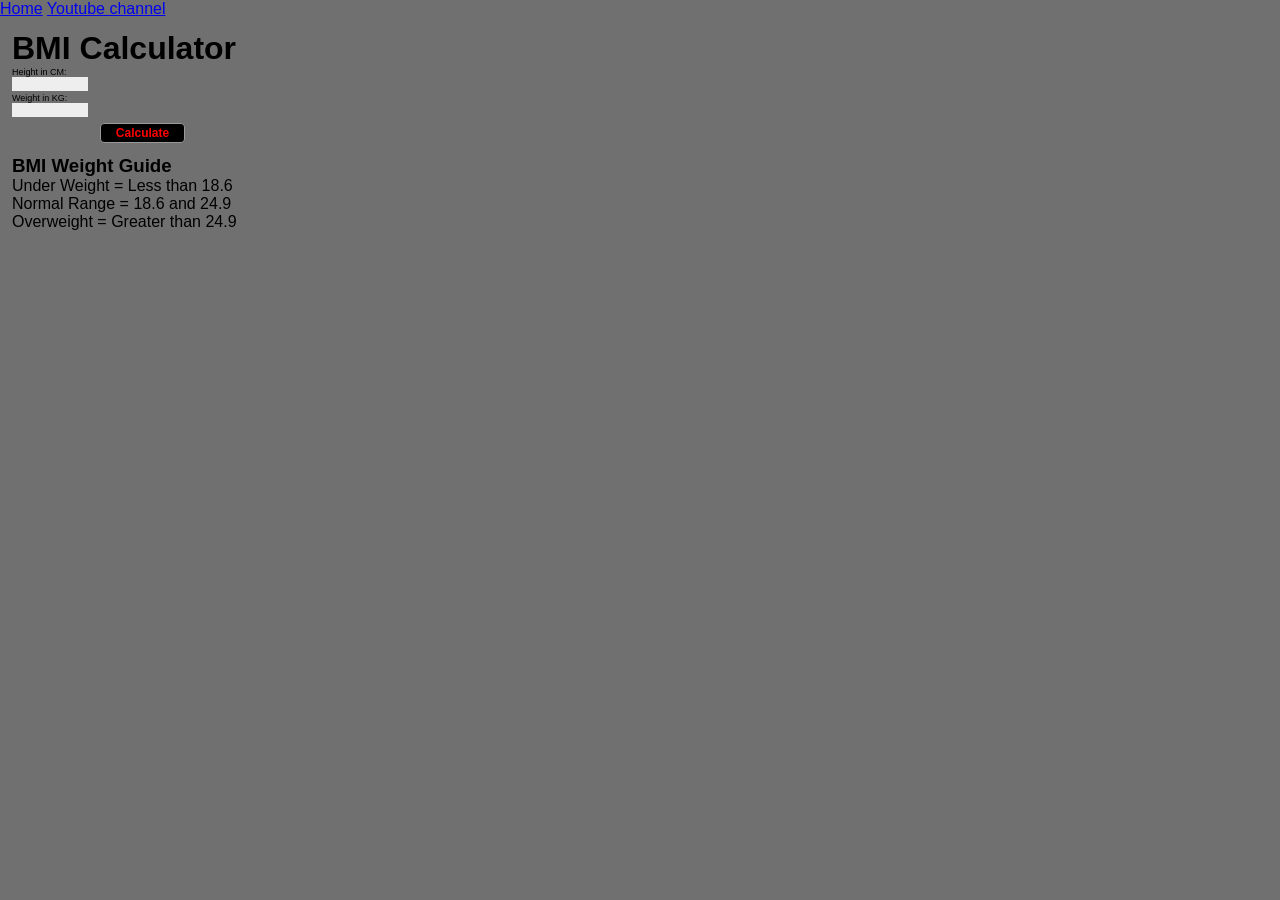
<file: 07_project2/index.html>
<!DOCTYPE html>
<html lang="en">
<head>
    <meta charset="UTF-8">
    <meta name="viewport" content="width=device-width, initial-scale=1.0">
    <title>BMI Calculator</title>

    <link rel="stylesheet" href="style.css">
</head>

<body>

    <nav>
        <a href="/" aria-current="page">Home</a>
        <a target="_blank" href="https://www.youtube.com/@chaiaurcode">
            Youtube channel
        </a>
    </nav>

    <div class="container">

        <h1>BMI Calculator</h1>

        <form>

            <p>
                <label>Height in CM:
                    <input type="text" id="height">
                </label>
            </p>

            <p>
                <label>Weight in KG:
                    <input type="text" id="weight">
                </label>
            </p>

            <button style="color: red; background-color: black;">Calculate</button>

            <div id="results"></div>

            <div id="weight-guide">
                <h3>BMI Weight Guide</h3>

                <p>Under Weight = Less than 18.6</p>
                <p>Normal Range = 18.6 and 24.9</p>
                <p>Overweight = Greater than 24.9</p>
            </div>

        </form>

    </div>

    <script src="chaiaurcode.js"></script>

</body>
</html>
</file>
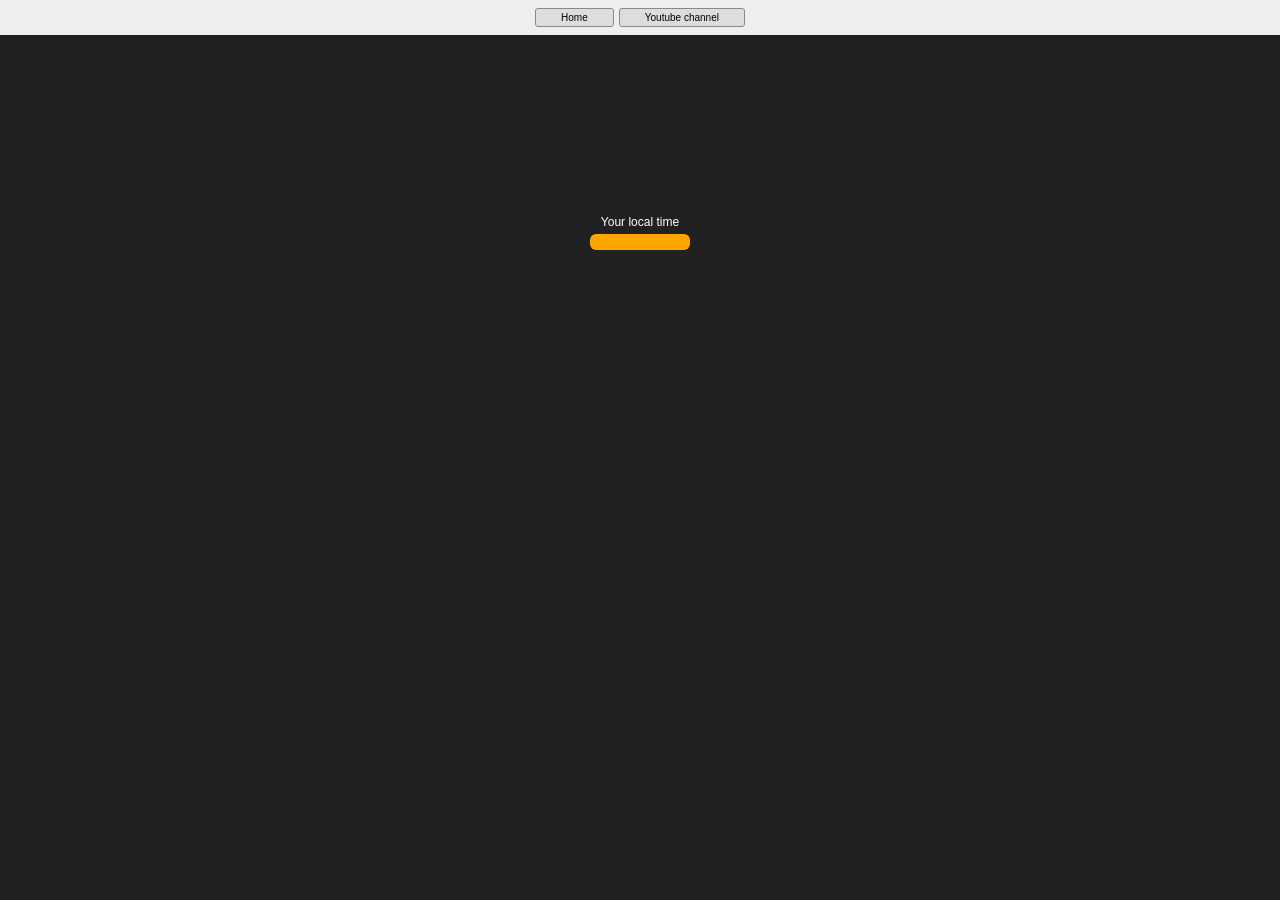
<file: 07_project3/index.html>
<!DOCTYPE html>
<html lang="en">
<head>
    <meta charset="UTF-8">
    <meta name="viewport" content="width=device-width, initial-scale=1.0">
    <title>Digital Clock</title>
    <link rel="stylesheet" href="style.css">
</head>

<body>

    <nav>
        <a href="/" aria-current="page">Home</a>
        <a target="_blank" href="#">Youtube channel</a>
    </nav>

    <div class="center">
        <div id="banner">Your local time</div>
        <div id="clock"></div>
    </div>

    <script src="script.js"></script>
</body>
</html>
</file>
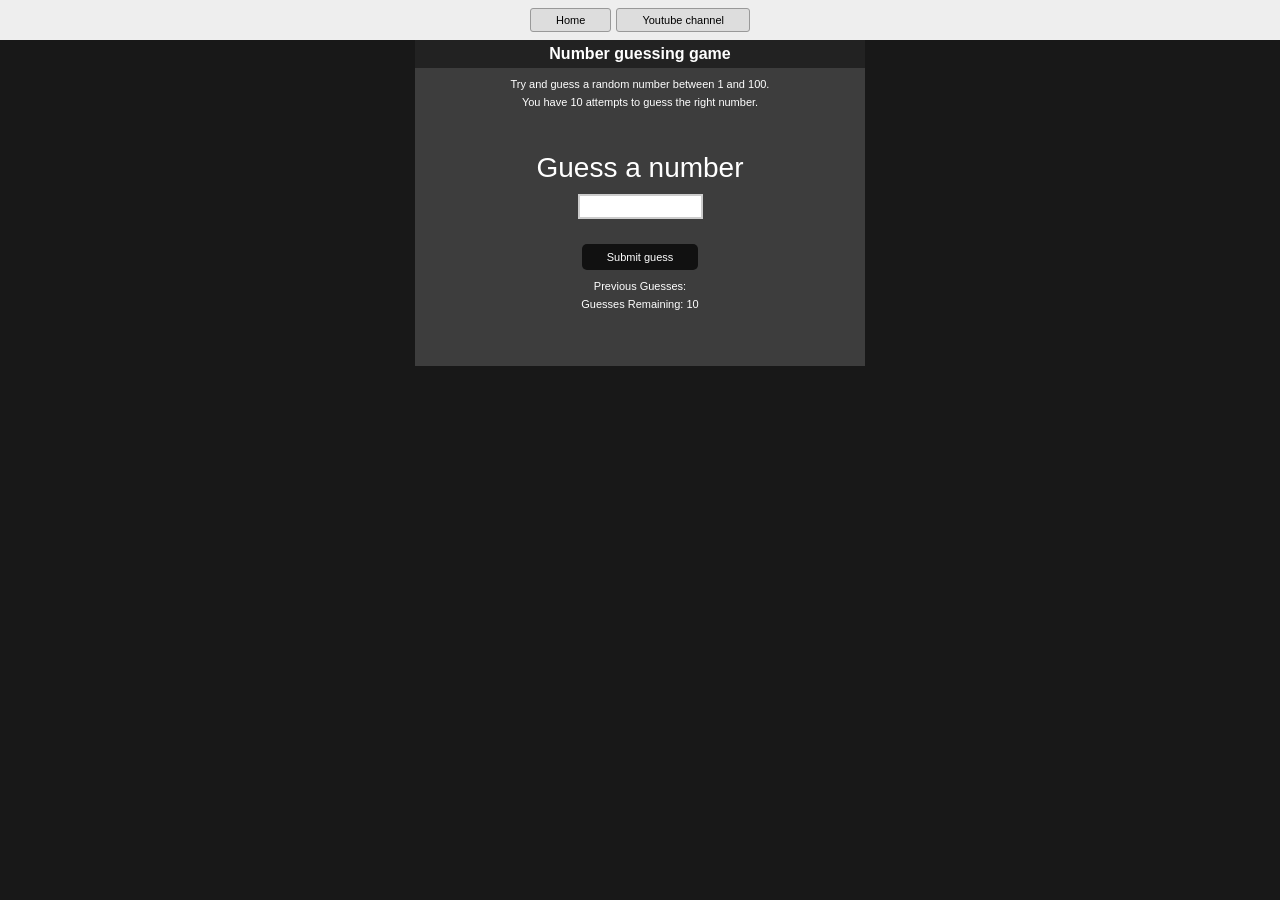
<file: 07_project4/index.html>
<!DOCTYPE html>
<html lang="en">

<head>
    <meta charset="UTF-8">
    <meta name="viewport" content="width=device-width, initial-scale=1.0">
    <title>Number Guessing Game</title>
    <link rel="stylesheet" href="style.css">
</head>

<body>

    <nav>
        <a href="/">Home</a>
        <a href="#">Youtube channel</a>
    </nav>

    <div id="wrapper">

        <h1>Number guessing game</h1>

        <p>Try and guess a random number between 1 and 100.</p>
        <p>You have 10 attempts to guess the right number.</p>
    </br>
        <form class="form">

            <label for="guessField" id="guess">Guess a number</label>

            <input type="text" id="guessField" class="guessField">

            <input type="submit" id="subt" value="Submit guess">

        </form>

        <div class="resultParas">

            <p>Previous Guesses:
                <span id="guesses"></span>
            </p>

            <p>Guesses Remaining:
                <span class="lastResult">10</span>
            </p>
            <span>
                <p class="lowOrHi"></p>
            </span>
        </div>

    </div>
    <script src="script.js"></script>
</body>
</html>
</file>
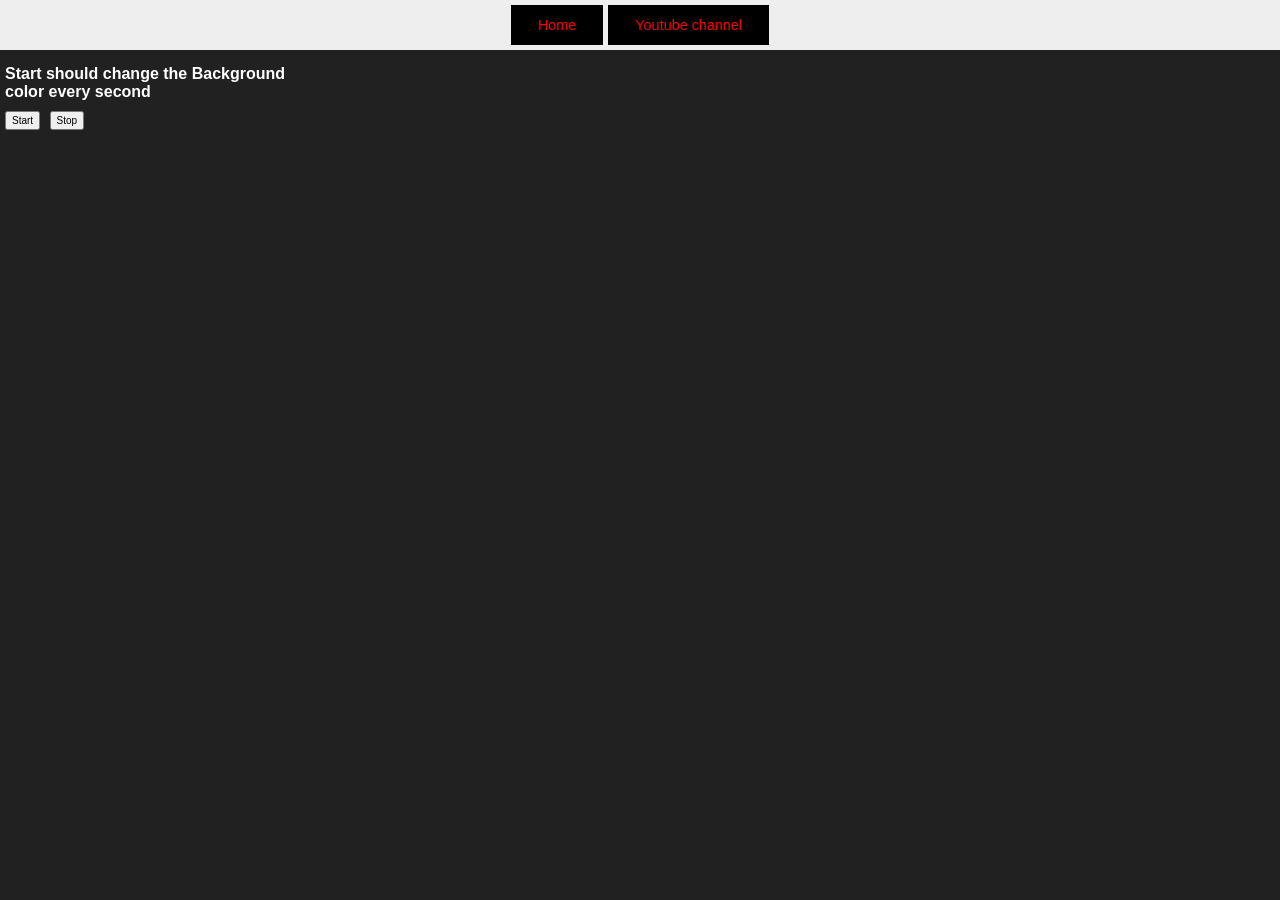
<file: 07_project6/index.html>
<!DOCTYPE html>
<html lang="en">
<head>
    <meta charset="UTF-8">
    <meta name="viewport" content="width=device-width, initial-scale=1.0">
    <title>Background Changer</title>

    <link rel="stylesheet" href="style.css">
    <script type="module" src="script.js"></script>
</head>
<body>

    <nav>
        <a href="/" aria-current="page">Home</a>
        <a target="_blanck" href="https://www.youtube.com/">Youtube channel</a>
    </nav>
    
    <h2>Start should change the Background<br>
        color every second
    </h2>

    <button id="start">Start</button>
    <button id="stop">Stop</button>

</body>
</html>
</file>
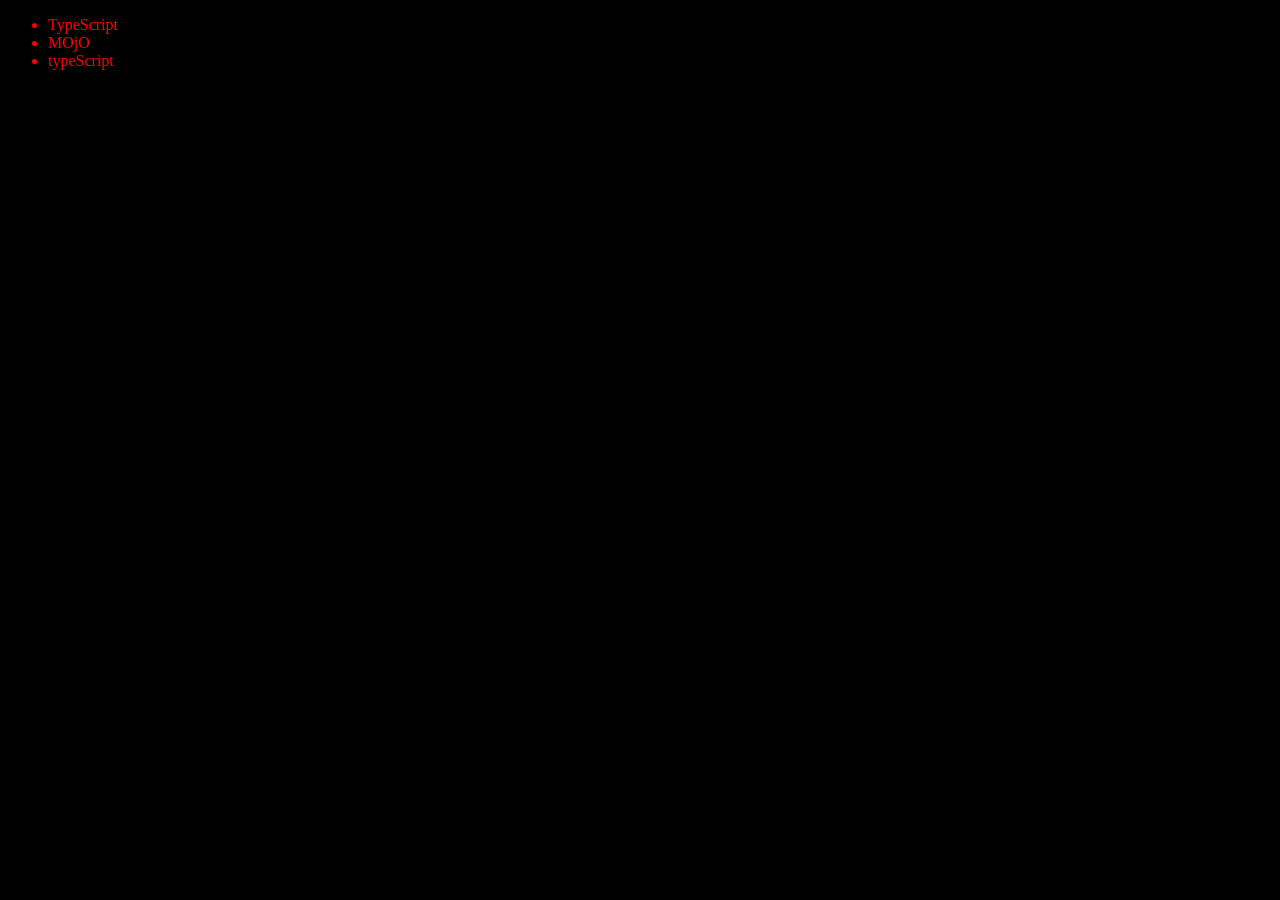
<file: 06_dom/four.html>
<!DOCTYPE html>
<html lang="en">
<head>
    <meta charset="UTF-8">
    <meta name="viewport" content="width=device-width, initial-scale=1.0">
    <title>Chai aur code</title>
</head>
<body style="background-color: black; color: red;">
    <ul class="langauge">
        <li>javaScript</li>
    </ul>
</body>
<script>
    function addLangauge(langName){
        const li=document.createElement('li');
        li.innerHTML=`${langName}`
        document.querySelector('.langauge').appendChild(li);
    }
    addLangauge("python");
    addLangauge("typeScript");

    // use fxn in optimize way
    function addoptiLangauge(langName){
        const li=document.createElement('li')
        li.appendChild(document.createTextNode(langName))
        document.querySelector('.langauge').appendChild(li)
    }
    addoptiLangauge('golang');

    // Edit
    const secondLang=document.querySelector("li:nth-child(2)");
    console.log(secondLang);
    // secondLang.innerrHTML="Mojo";
    const newli=document.createElement('li')
    newli.textContent="MOjO"
    secondLang.replaceWith(newli)

    // edit
    const firstLang=document.querySelector("li:first-child");
    firstLang.outerHTML='<li>TypeScript</li>'

    // remove
    const lastlang=document.querySelector('li:last-child')
    lastlang.remove()
</script>
</html>
</file>
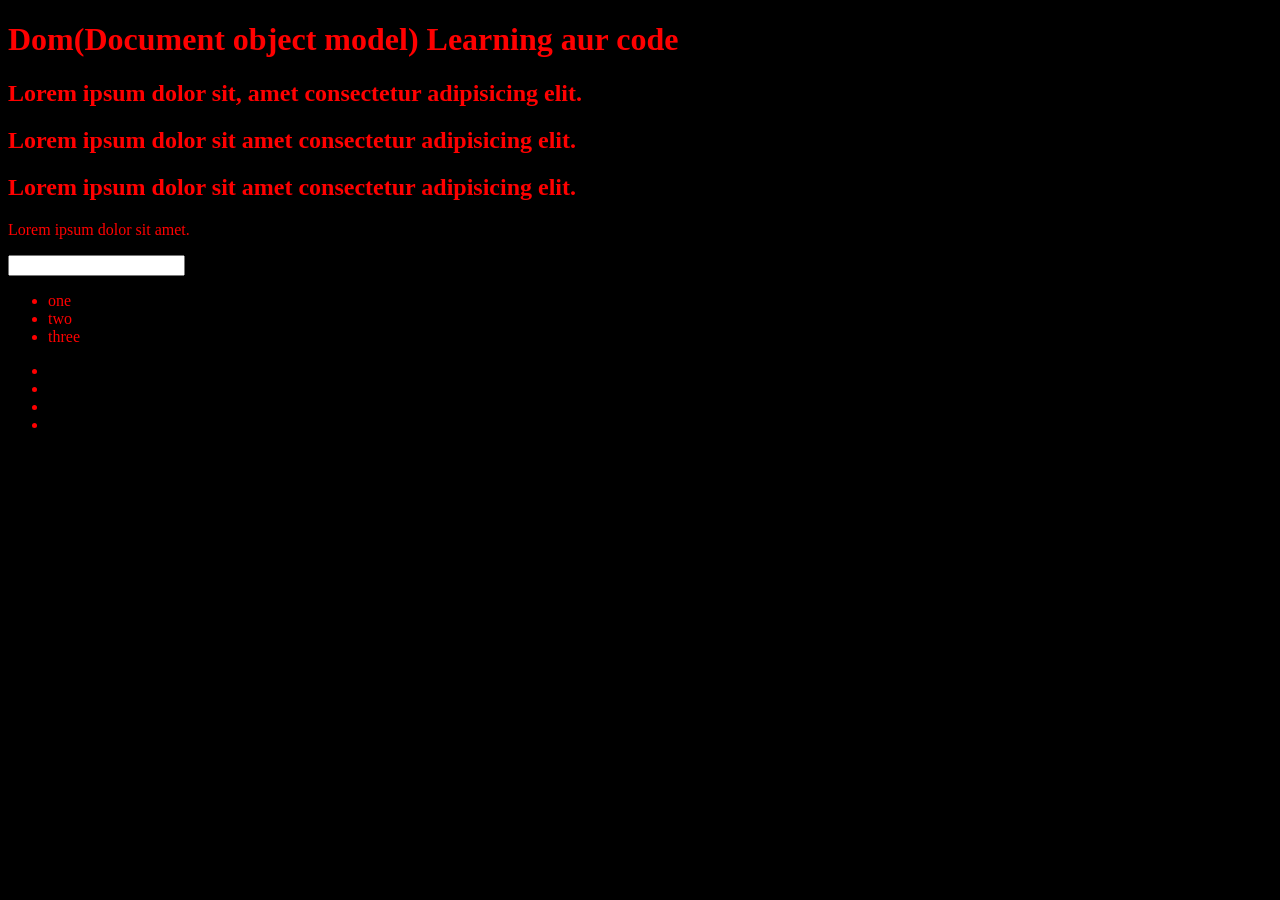
<file: 06_dom/one.html>
<!DOCTYPE html>
<html lang="en">
<head>
    <meta charset="UTF-8">
    <meta name="viewport" content="width=device-width, initial-scale=1.0">
    <title>Dom Learning</title>
    <style>
        .bg-black{
            background-color: black;
            color: red;
        }
    </style>
</head>
<body class="bg-black">
    <div>
    <h1 id="title" class="heading">Dom(Document object model) Learning
        aur code<span style="display:none;">test text</span>
    </h1>
    <h2>Lorem ipsum dolor sit, amet consectetur adipisicing elit. 
    </h2>
    <h2>Lorem ipsum dolor sit amet consectetur adipisicing elit. 
    </h2>
    <h2>
        Lorem ipsum dolor sit amet consectetur adipisicing elit. 
    </h2>
    <p>Lorem ipsum dolor sit amet.</p>
    <input type="password" name="" id="">
    <ul>
        <li>one</li>
        <li>two</li>
        <li>three</li>
    </ul>
    <ul>
        <li class="list-item"></li>
        <li class="list-item"></li>
        <li class="list-item"></li>
        <li class="list-item"></li>
    </ul>
    </div>
</body>
</html>
<!-- python3 -m http.server 8000 // for run -->
</file>
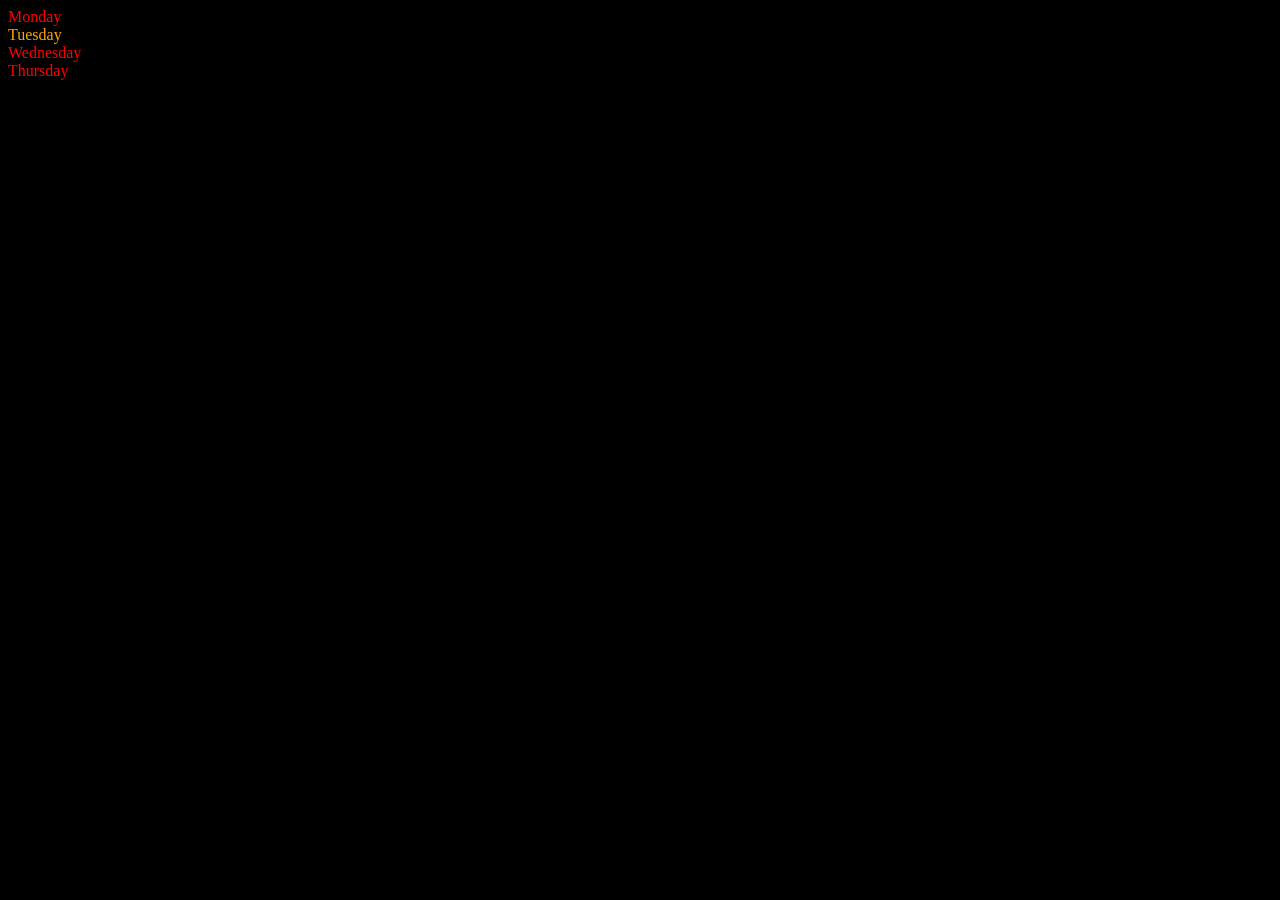
<file: 06_dom/two.html>
<!DOCTYPE html>
<html lang="en">
<head>
    <meta charset="UTF-8">
    <meta name="viewport" content="width=device-width, initial-scale=1.0">
    <title>Dom |</title>
    <Style>
        .hello{
            background-color: black;
            color:red;
        }
    </Style>
</head>
<body class="hello">
    <div class="parent">
        <div class="day">Monday</div>
        <div class="day">Tuesday</div>
        <div class="day">Wednesday</div>
        <div class="day">Thursday</div>
    </div>
</body>
<script>
    const parent=document.querySelector('.parent')
    console.log(parent)
    console.log(parent.children);
    console.log(parent.children[1].innerHTML);
    // for(let i=0;i<parent.children.length;i++){
    //     console.log(parent.children[i].innerHTML);
    // }
    parent.children[1].style.color="orange";
    console.log(parent.firstElementChild);
    const dayOne=document.querySelector('.day');
    console.log(dayone);
    console.log(dayone.parentElement);
    console.log("NODES : ",parent.childNodes);
</script>
</html>
</file>
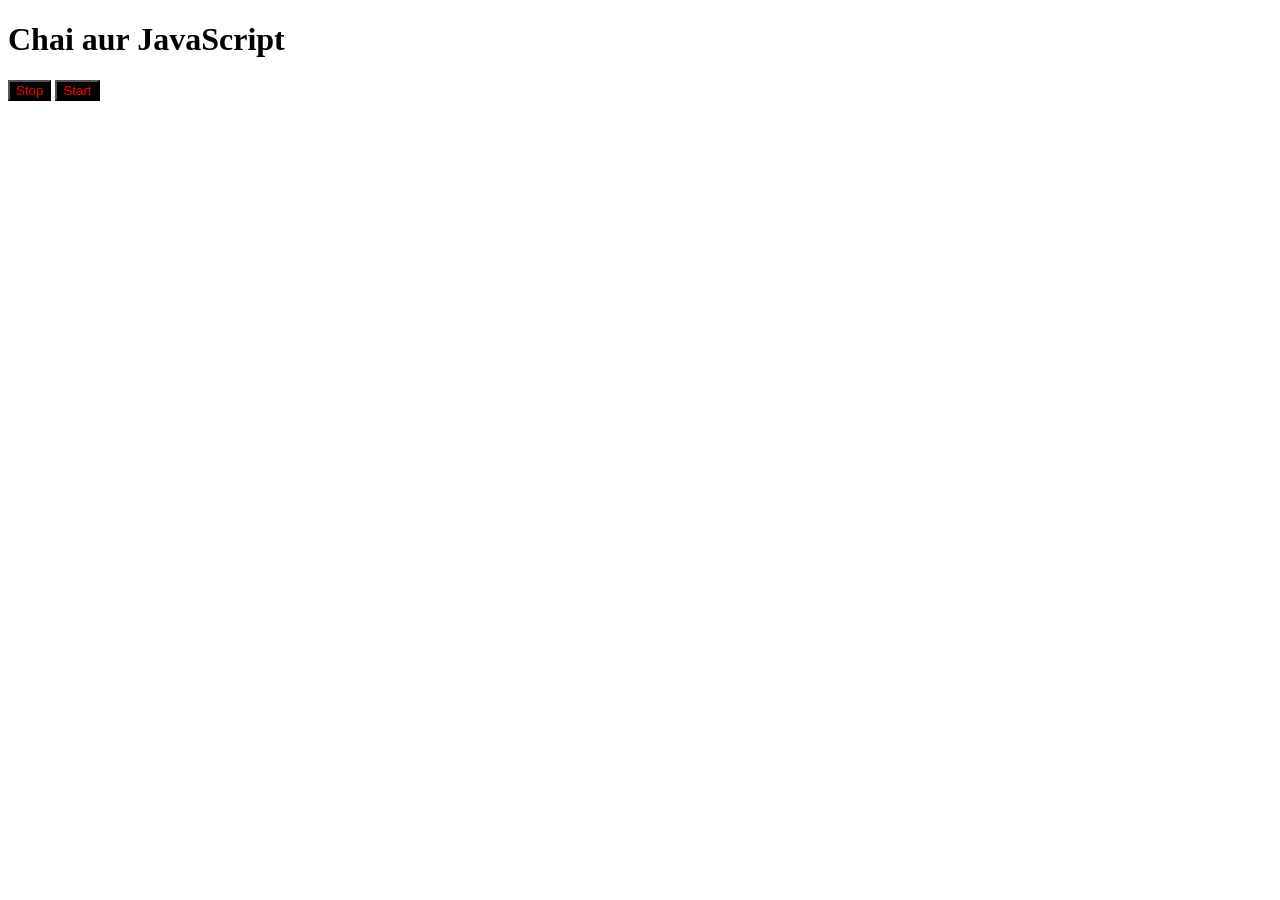
<file: 08_Events/three.html>
<!DOCTYPE html>
<html lang="en">
<head>
    <meta charset="UTF-8">
    <meta name="viewport" content="width=device-width, initial-scale=1.0">
    <title>Document</title>
</head>
<body>
    <h1>Chai aur JavaScript</h1>
    <button id="stop" style="background-color: black;color:red">Stop</button>
    <button id="start" style="background-color: black;color:red">Start</button>
</body>
<script>
    const sayDate=function(str){
        console.log(str,Date.now());
    }
    let intervalId
    // for start
    document.querySelector('#start').addEventListener('click',function(){
        intervalId=setInterval(sayDate,1000,"hi")
    })
    // for stop
    document.querySelector('#stop').addEventListener('click',function(){
        clearInterval(intervalId);
        console.log("STOPPED");
    })
</script>
</html>
</file>
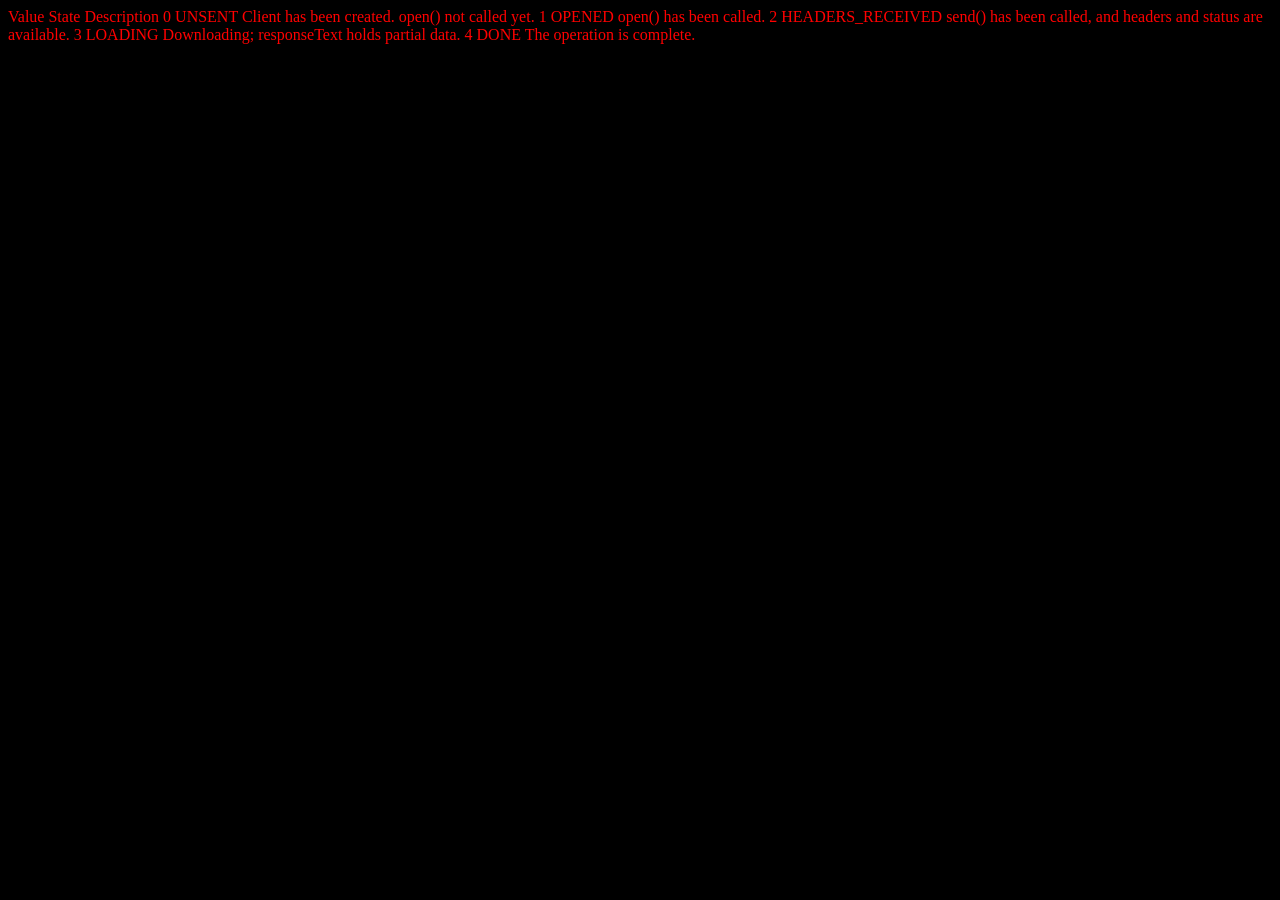
<file: 09_advance_one/Api.request.html>
<!DOCTYPE html>
<html lang="en">
<head>
    <meta charset="UTF-8">
    <meta name="viewport" content="width=device-width, initial-scale=1.0">
    <title>API</title>
</head>
<body style="background-color: black; color: red;">
Value	State	Description
0	UNSENT	Client has been created. open() not called yet.
1	OPENED	open() has been called.
2	HEADERS_RECEIVED	send() has been called, and headers and status are available.
3	LOADING	Downloading; responseText holds partial data.
4	DONE	The operation is complete.
</body>
    <script>
        const requestUrl='https://api.github.com/users/hiteshchaudhary'
        const xhr=new XMLHttpRequest();
        xhr.open('GET',requestUrl)
        xhr.onreadystatechange=function(){
            console.log(xhr.readyState)
            if(xhr.readyState===4){
                console.log(this.responseText);
                const data=JSON.parse(this.responseText)
                
                console.log(typeof data);
                console.log(data.followers); 
            }
        }
        xhr.send();
    </script>
</html>
</file>
<file: 07_project2/style.css>
* {
    margin: 0;
    padding: 0;
    box-sizing: border-box;
}

body {
    background-color: #707070;
    font-family: Arial, sans-serif;
}

.container {
    width: 285px;
    min-height: 375px;
    background-color: #707070;
    padding: 12px;
}

h2 {
    font-size: 14px;
    margin-bottom: 25px;
}

.input-box {
    margin-bottom: 20px;
}

label {
    display: inline-block;
    width: 85px;
    font-size: 9px;
}

input {
    width: 76px;
    height: 14px;
    border: none;
    background-color: #eee;
}

button {
    display: block;
    margin: 5px auto 12px;
    padding: 2px 15px;
    font-size: 12px;
    font-weight: bold;
    color: #666;
    background-color: white;
    border: 1px solid #999;
    border-radius: 4px;
    cursor: pointer;
}

#results {
    text-align: center;
    font-size: 11px;
    font-weight: bold;
    margin-bottom: 10px;
}

.guide {
    margin-left: 38px;
}

.guide h3 {
    font-size: 11px;
    margin-bottom: 10px;
}

.guide p {
    font-size: 9px;
    margin-bottom: 8px;
}
</file>
<file: 07_project3/style.css>
* {
    margin: 0;
    padding: 0;
    box-sizing: border-box;
}

body {
    background-color: #212121;
    color: white;
    font-family: Arial, sans-serif;
}

nav {
    height: 35px;
    background-color: #eee;

    display: flex;
    justify-content: center;
    align-items: center;
    gap: 5px;
}

nav a {
    text-decoration: none;
    color: black;

    background-color: #ddd;
    border: 1px solid #888;
    border-radius: 3px;

    padding: 3px 25px;
    font-size: 10px;
}

.center {
    display: flex;
    flex-direction: column;
    align-items: center;

    margin-top: 180px;
}

#banner {
    font-size: 12px;
    margin-bottom: 5px;
}

#clock {
    background-color: orange;
    width: 100px;
    padding: 8px;

    text-align: center;
    border-radius: 6px;

    font-size: 14px;
}
</file>
<file: 07_project4/style.css>
* {
    margin: 0;
    padding: 0;
    box-sizing: border-box;
}

body {
    background-color: #181818;
    color: white;
    font-family: Arial, sans-serif;
}

/* Navbar */

nav {
    height: 40px;
    background-color: #eee;

    display: flex;
    justify-content: center;
    align-items: center;
    gap: 5px;
}

nav a {
    text-decoration: none;
    color: black;

    background-color: #ddd;
    border: 1px solid #999;
    border-radius: 3px;

    padding: 5px 25px;
    font-size: 11px;
}


/* Main container */

#wrapper {
    width: 90%;
    max-width: 450px;
    margin: 0 auto;

    background-color: #3d3d3d;
    text-align: center;

    padding: 10px 15px 50px;
}


/* Heading */

#wrapper h1 {
    font-size: 16px;
    background-color: #222;

    margin: -10px -15px 10px;
    padding: 5px;
}


/* Description */

#wrapper p {
    font-size: 11px;
    margin: 6px 0;
}


/* Form */

.form {
    display: flex;
    flex-direction: column;
    align-items: center;
}


/* Guess a number */

#guess {
    font-size: 28px;
    margin: 20px 0 10px;
}


/* Input box */

.guessField {
    width: 125px;
    height: 25px;

    background-color: white;
    border: 2px solid #ccc;

    font-size: 16px;
    text-align: center;
}


/* Submit button */

#subt {
    margin-top: 25px;

    background-color: #111;
    color: white;

    border: none;
    border-radius: 5px;

    padding: 7px 25px;

    cursor: pointer;
    font-size: 11px;
}

#subt:hover {
    background-color: #222;
}


/* Results */

.resultParas {
    margin-top: 10px;
}

.resultParas p {
    font-size: 11px;
    margin: 7px;
}
</file>
<file: 07_project6/style.css>
* {
    margin: 0;
    padding: 0;
    box-sizing: border-box;
}

body {
    background-color: #212121;
    color: white;
    font-family: Arial, sans-serif;
}

nav {
    display: flex;
    justify-content: center;
    gap: 5px;
    padding: 5px;
    background-color: #eeeeee;
}


nav a {
    border: 2px solid black;
    padding: 10px 25px;
    font-size:90%;
    background-color:black;
    color: red;
    text-decoration: none;
}

h2 {
    margin-top: 15px;
    margin-left: 5px;
    font-size: 16px;
}

#start,
#stop {
    margin-top: 10px;
    margin-left: 5px;
    font-size: 10px;
    padding: 2px 5px;
}
</file>
